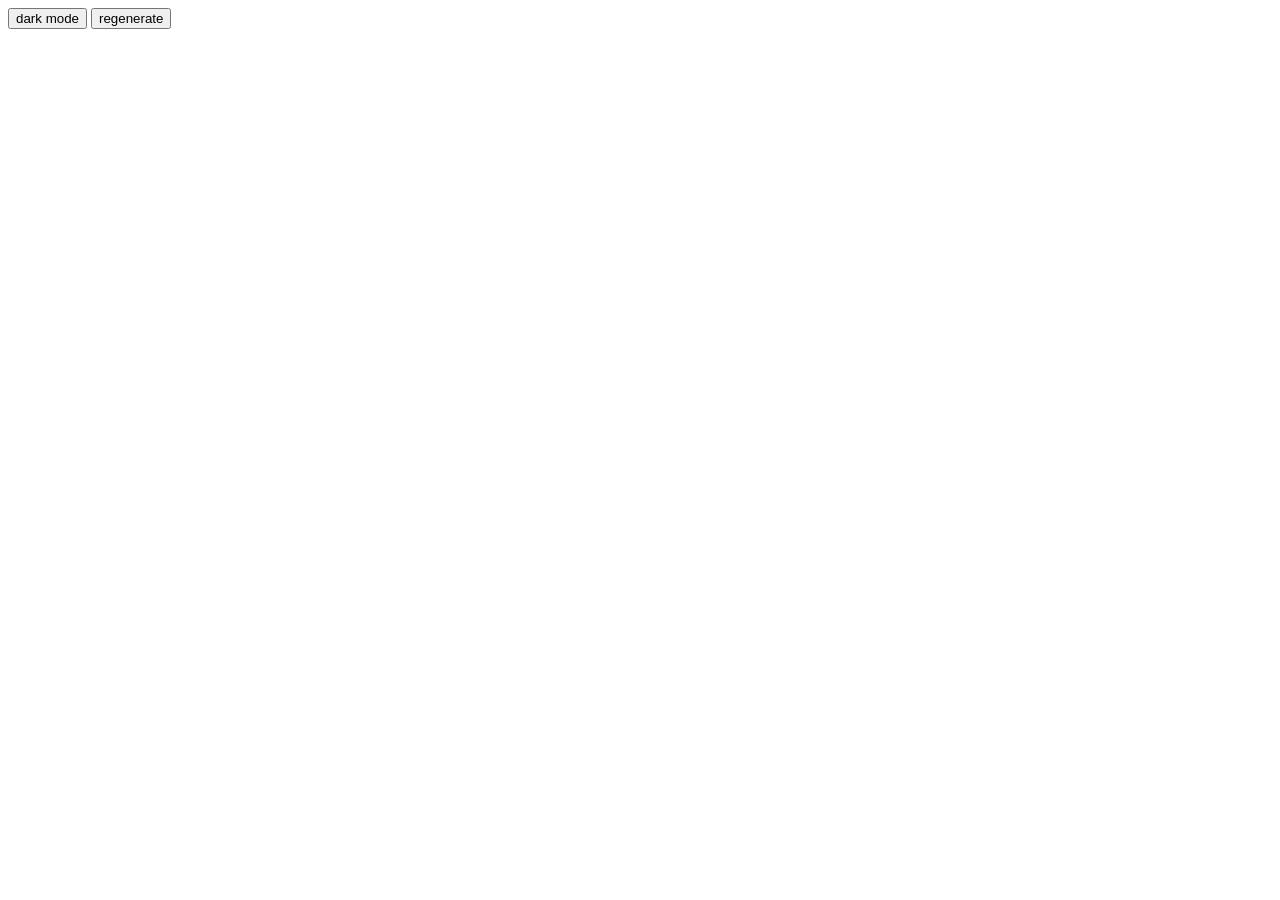
<file: index.html>
<!-- Created by Aaron Sarkissian -->



<!--
Source: https://codepen.io/cobra_winfrey/pen/ZEYzMBj
-->
<!DOCTYPE html>
<html>

<head>
    <title>Christmas Sweater Gen</title>
    <link href="https://fonts.googleapis.com/css?family=UnifrakturCook:700&amp;display=swap" rel="stylesheet">
    <script src="https://cdnjs.cloudflare.com/ajax/libs/jquery/3.4.1/jquery.min.js"></script>
</head>

<body>
    <button class='darkmode'>dark mode</button>
    <button class='refresh'>regenerate</button>
    <div id='wrap'>
        <div class='row'>
            <div class='cell'></div>
            <div class='cell'></div>
            <div class='cell'></div>
            <div class='cell'></div>
            <div class='cell'></div>
        </div>
        <div class='row'>
            <div class='cell'></div>
            <div class='cell'></div>
            <div class='cell'></div>
            <div class='cell'></div>
            <div class='cell'></div>
        </div>
        <div class='row'>
            <div class='cell'></div>
            <div class='cell'></div>
            <div class='cell'></div>
            <div class='cell'></div>
            <div class='cell'></div>
        </div>
        <div class='row'>
            <div class='cell'></div>
            <div class='cell'></div>
            <div class='cell'></div>
            <div class='cell'></div>
            <div class='cell'></div>
        </div>
        <div class='row'>
            <div class='cell'></div>
            <div class='cell'></div>
            <div class='cell'></div>
            <div class='cell'></div>
            <div class='cell'></div>
        </div>
        <div class='row'>
            <div class='cell'></div>
            <div class='cell'></div>
            <div class='cell'></div>
            <div class='cell'></div>
            <div class='cell'></div>
        </div>
        <div class='row'>
            <div class='cell'></div>
            <div class='cell'></div>
            <div class='cell'></div>
            <div class='cell'></div>
            <div class='cell'></div>
        </div>
        <div class='row'>
            <div class='cell'></div>
            <div class='cell'></div>
            <div class='cell'></div>
            <div class='cell'></div>
            <div class='cell'></div>
        </div>
        <div class='row'>
            <div class='cell'></div>
            <div class='cell'></div>
            <div class='cell'></div>
            <div class='cell'></div>
            <div class='cell'></div>
        </div>
        <div class='row'>
            <div class='cell'></div>
            <div class='cell'></div>
            <div class='cell'></div>
            <div class='cell'></div>
            <div class='cell'></div>
        </div>
    </div>

</body>

    </html>
</file>
